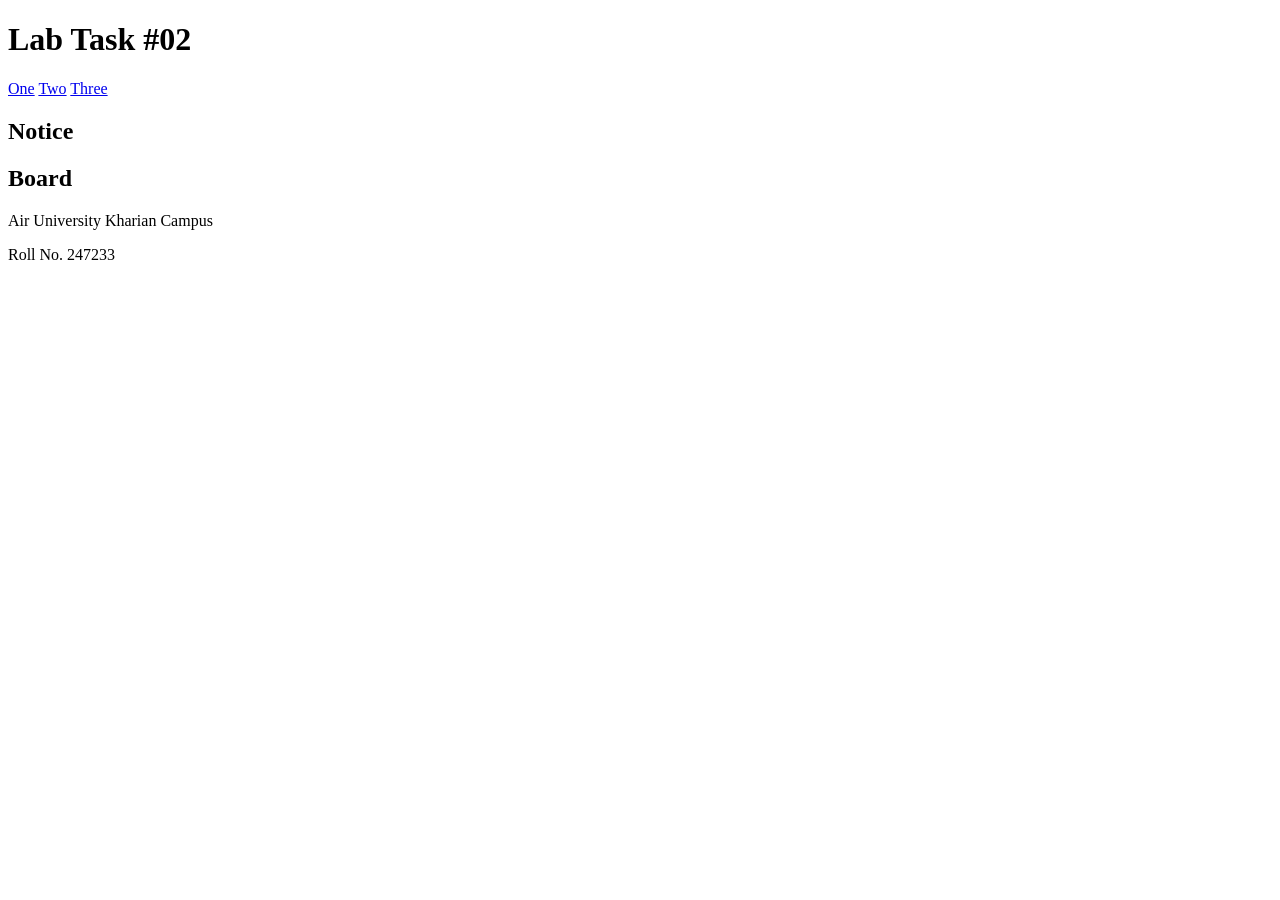
<file: lab2/index.html>
<!DOCTYPE html>
<html lang="en">
<head>
  <meta charset="UTF-8">
  <meta name="viewport" content="width=device-width, initial-scale=1.0">
  <title>Full Stack Development Lab </title>
</head>
<body>

  <header>
    <h1>Lab Task #02</h1> 
  </header>

  <nav>
    <a href="#one">One</a>
    <a href="#two">Two</a>
    <a href="#three">Three</a>
  </nav>

  <section id="one">
    <h2>Notice</h2>
  </section>

  <section id="two">
  </section>

  <section id="three">
    <h2>Board</h2>
    <p>Air University Kharian Campus</p>
  </section>

  <footer id="contact">
    <p>Roll No. 247233</p> 
  </footer>

</body>
</html>
</file>
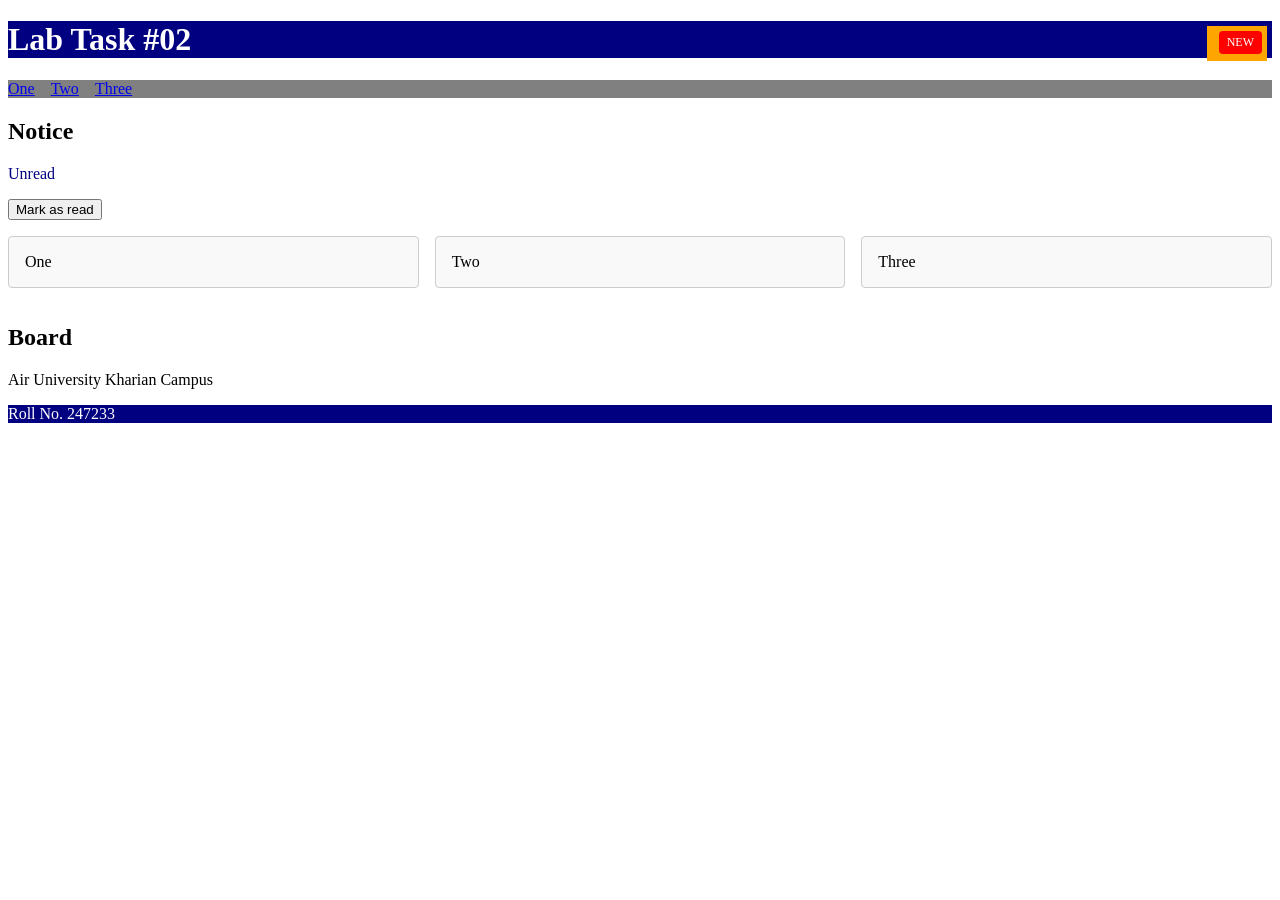
<file: lab2/task10/index.html>
<!DOCTYPE html>
<html lang="en">
<head>
  <meta charset="UTF-8">
  <meta name="viewport" content="width=device-width, initial-scale=1.0">
  <title>Full Stack Development Lab </title>
  <link rel="stylesheet" href="styles.css">
</head>
<body>

  <header class="hero">
    <h1>Lab Task #02</h1> 
    <div class="behind"></div>
    <span id="badge" class="badge">NEW</span>
  </header>

  <nav>
    <a href="#one">One</a>
    <a href="#two">Two</a>
    <a href="#three">Three</a>
  </nav>

  <section id="one">
    <h2>Notice</h2>
    <p id="status" class="note">Unread</p>
    <button id="mark" type="button">Mark as read</button>
  </section>

  <section id="two" class="cards">
    <article class="card">One</article>
    <article class="card">Two</article>
    <article class="card">Three</article>
  </section>

  <section id="three">
    <h2>Board</h2>
    <p>Air University Kharian Campus</p>
  </section>

  <footer id="contact">
    <p>Roll No. 247233</p> 
  </footer>

</body>
</html>
</file>
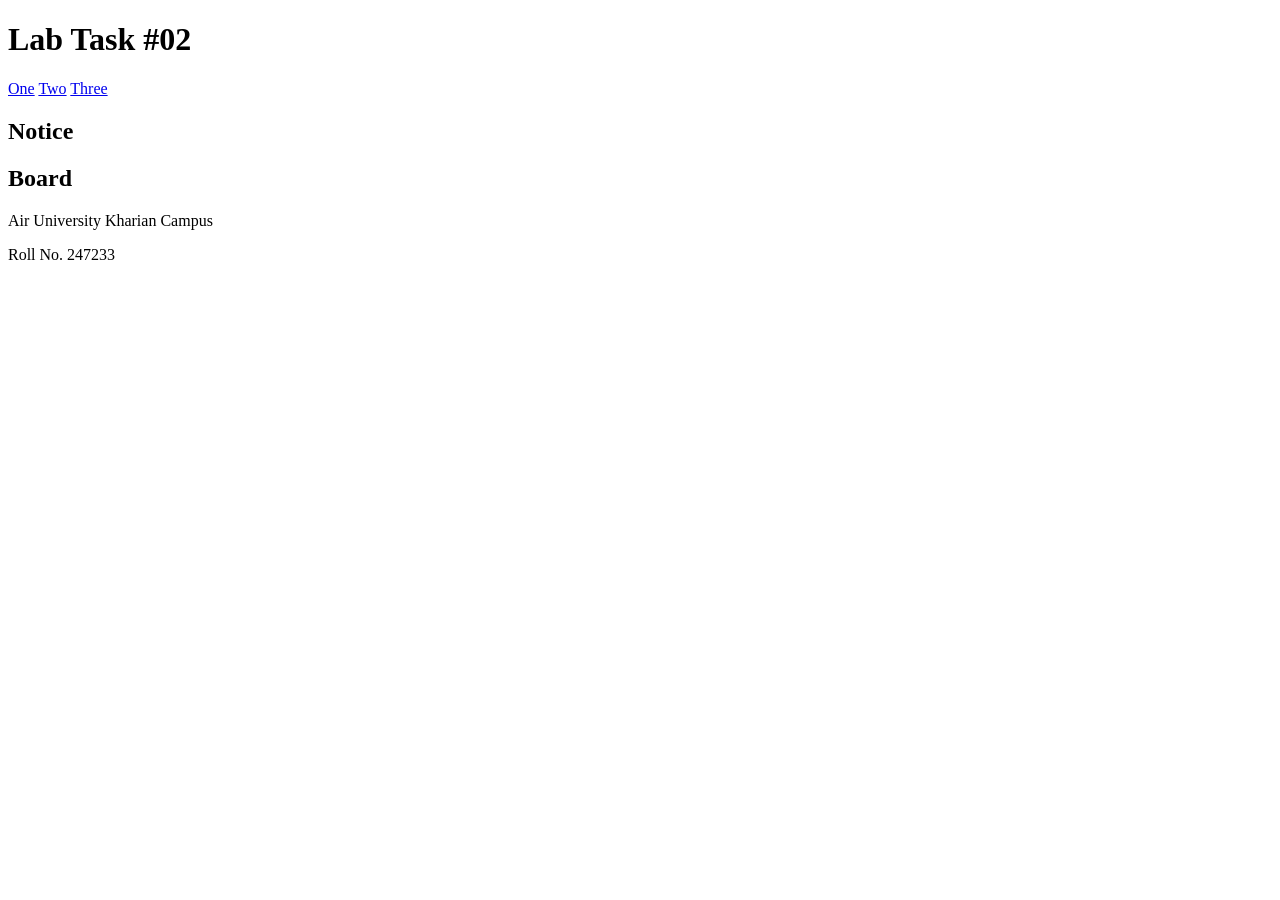
<file: lab2/task2/index.html>
<!DOCTYPE html>
<html lang="en">
<head>
  <meta charset="UTF-8">
  <meta name="viewport" content="width=device-width, initial-scale=1.0">
  <title>Full Stack Development Lab </title>
  <link rel="stylesheet" href="styles.css">
</head>
<body>

  <header>
    <h1>Lab Task #02</h1> 
  </header>

  <nav>
    <a href="#one">One</a>
    <a href="#two">Two</a>
    <a href="#three">Three</a>
  </nav>

  <section id="one">
    <h2>Notice</h2>
  </section>

  <section id="two">
  </section>

  <section id="three">
    <h2>Board</h2>
    <p>Air University Kharian Campus</p>
  </section>

  <footer id="contact">
    <p>Roll No. 247233</p> 
  </footer>

</body>
</html>
</file>
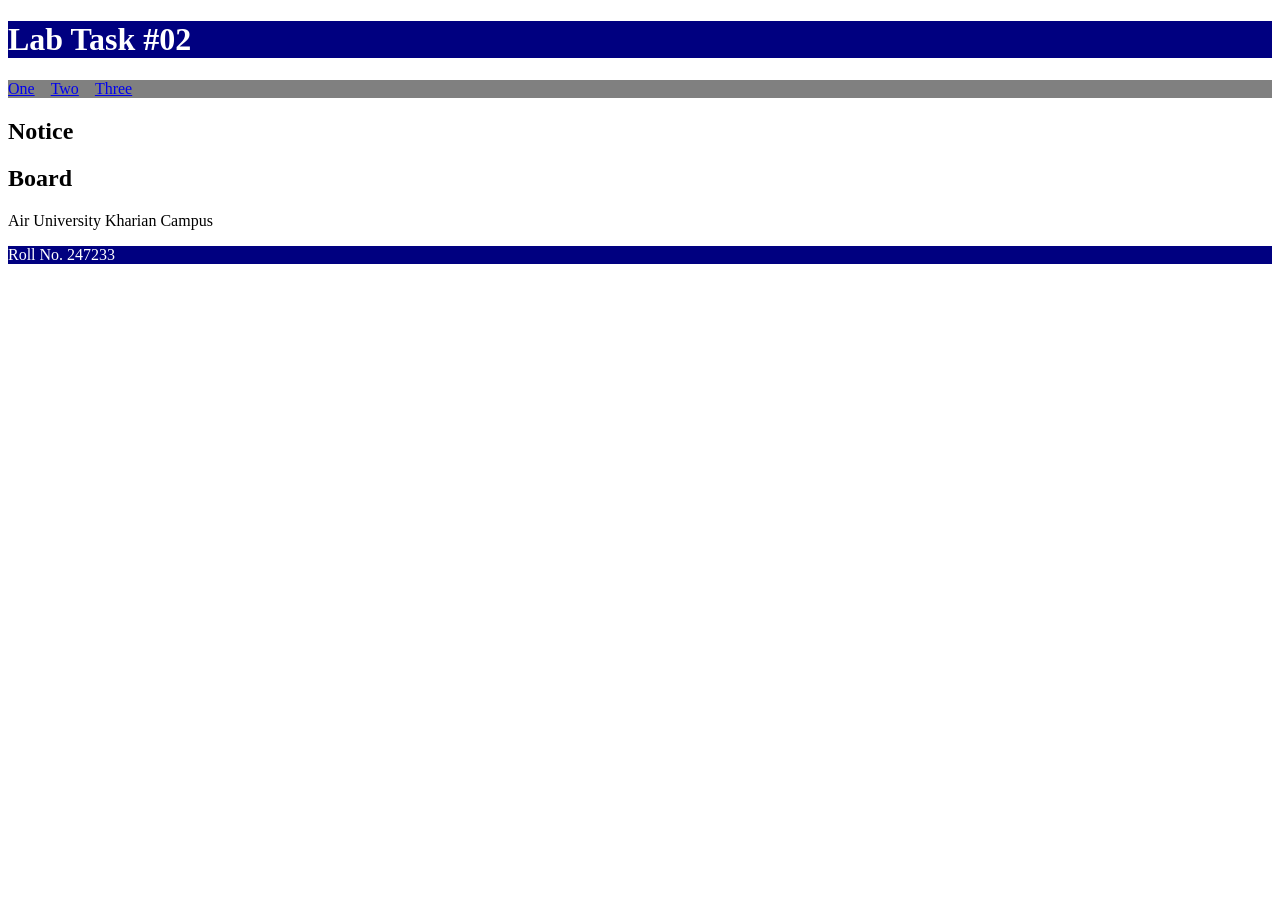
<file: lab2/task4/index.html>
<!DOCTYPE html>
<html lang="en">
<head>
  <meta charset="UTF-8">
  <meta name="viewport" content="width=device-width, initial-scale=1.0">
  <title>Full Stack Development Lab </title>
  <link rel="stylesheet" href="styles.css">
</head>
<body>

  <header class="hero">
    <h1>Lab Task #02</h1> 
  </header>

  <nav>
    <a href="#one">One</a>
    <a href="#two">Two</a>
    <a href="#three">Three</a>
  </nav>

  <section id="one">
    <h2>Notice</h2>
  </section>

  <section id="two">
  </section>

  <section id="three">
    <h2>Board</h2>
    <p>Air University Kharian Campus</p>
  </section>

  <footer id="contact">
    <p>Roll No. 247233</p> 
  </footer>

</body>
</html>
</file>
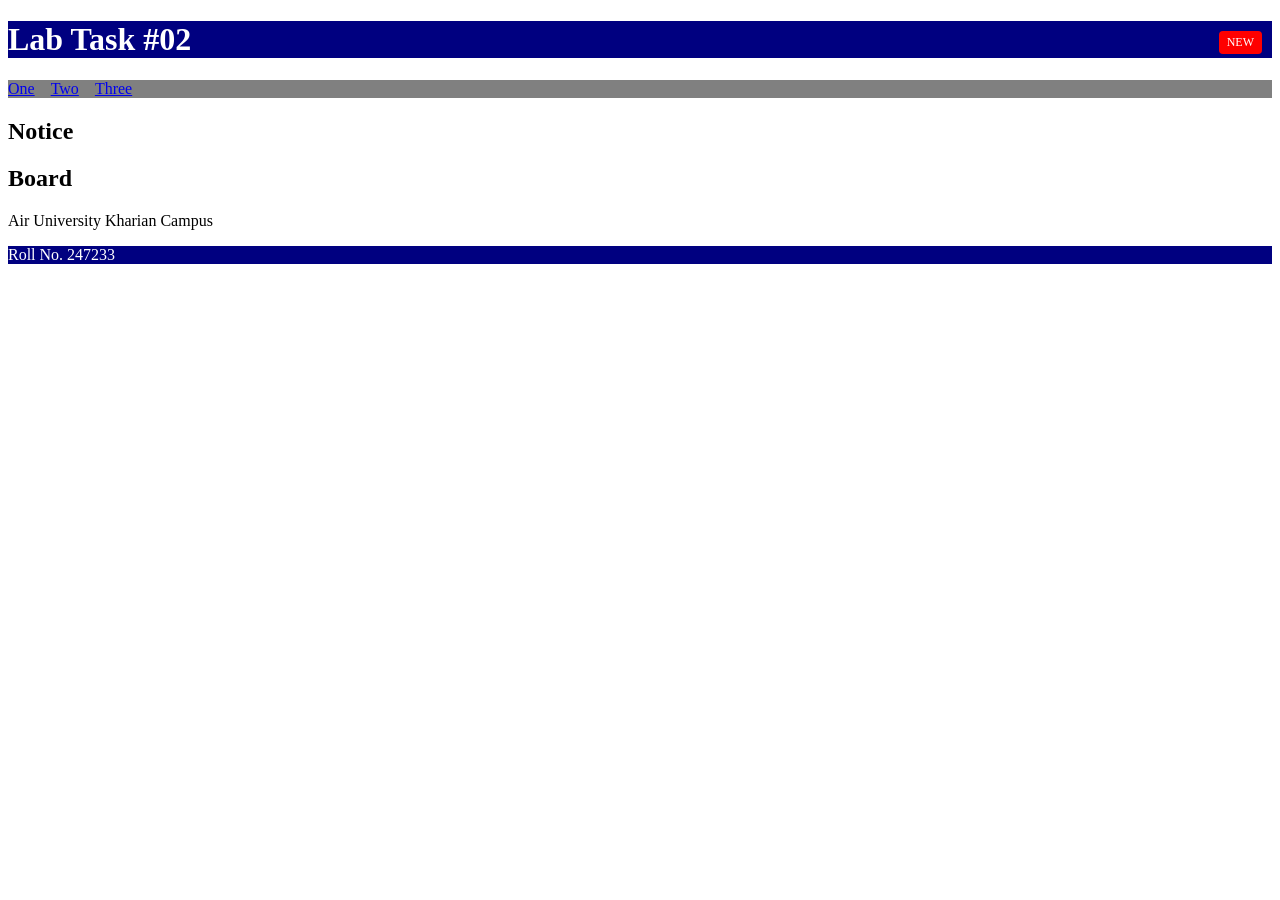
<file: lab2/task5/index.html>
<!DOCTYPE html>
<html lang="en">
<head>
  <meta charset="UTF-8">
  <meta name="viewport" content="width=device-width, initial-scale=1.0">
  <title>Full Stack Development Lab </title>
  <link rel="stylesheet" href="styles.css">
</head>
<body>

  <header class="hero">
    <h1>Lab Task #02</h1> 
    <span id="badge" class="badge">NEW</span>
  </header>

  <nav>
    <a href="#one">One</a>
    <a href="#two">Two</a>
    <a href="#three">Three</a>
  </nav>

  <section id="one">
    <h2>Notice</h2>
  </section>

  <section id="two">
  </section>

  <section id="three">
    <h2>Board</h2>
    <p>Air University Kharian Campus</p>
  </section>

  <footer id="contact">
    <p>Roll No. 247233</p> 
  </footer>

</body>
</html>
</file>
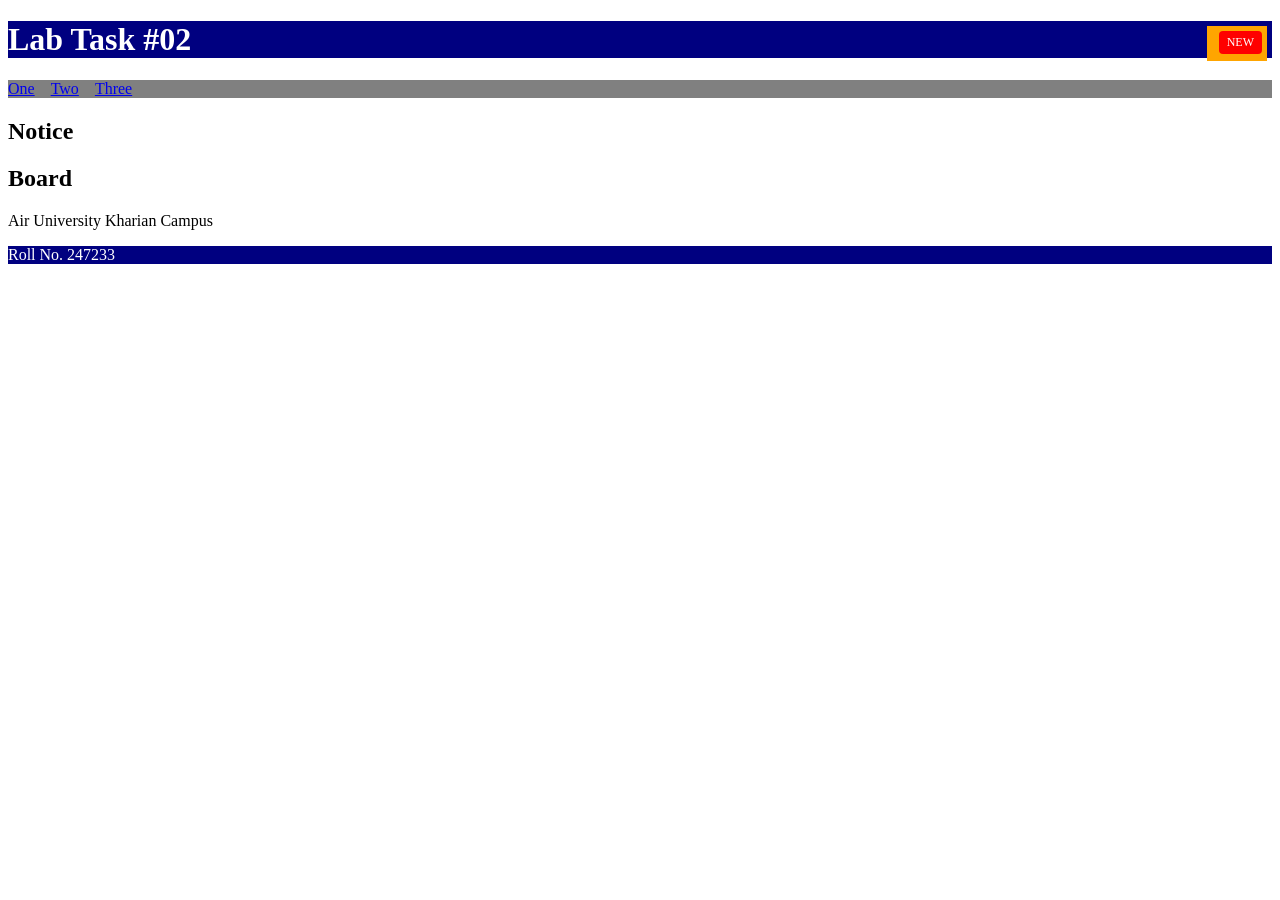
<file: lab2/task6/index.html>
<!DOCTYPE html>
<html lang="en">
<head>
  <meta charset="UTF-8">
  <meta name="viewport" content="width=device-width, initial-scale=1.0">
  <title>Full Stack Development Lab </title>
  <link rel="stylesheet" href="styles.css">
</head>
<body>

  <header class="hero">
    <h1>Lab Task #02</h1> 
    <div class="behind"></div>
    <span id="badge" class="badge">NEW</span>
  </header>

  <nav>
    <a href="#one">One</a>
    <a href="#two">Two</a>
    <a href="#three">Three</a>
  </nav>

  <section id="one">
    <h2>Notice</h2>
  </section>

  <section id="two">
  </section>

  <section id="three">
    <h2>Board</h2>
    <p>Air University Kharian Campus</p>
  </section>

  <footer id="contact">
    <p>Roll No. 247233</p> 
  </footer>

</body>
</html>
</file>
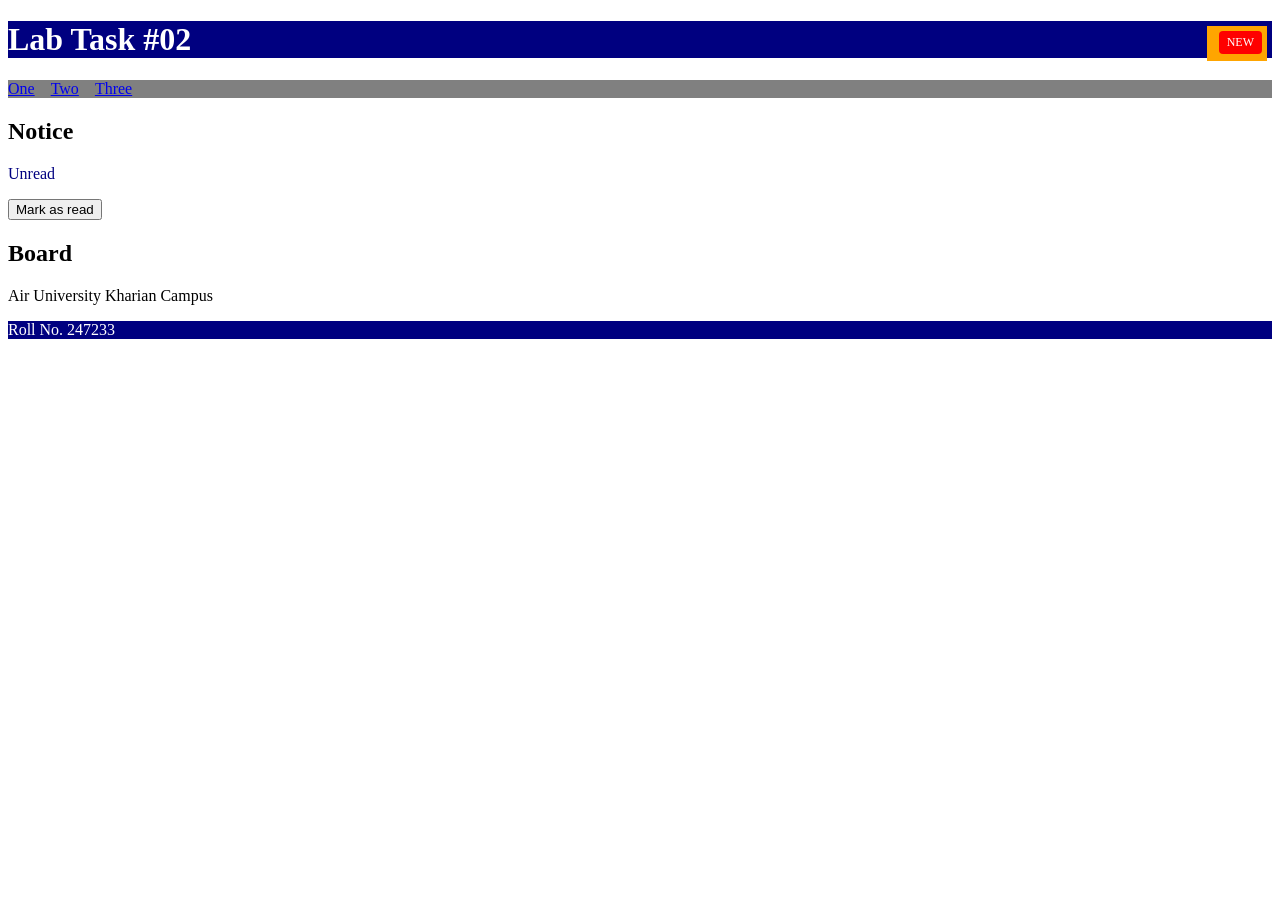
<file: lab2/task7/index.html>
<!DOCTYPE html>
<html lang="en">
<head>
  <meta charset="UTF-8">
  <meta name="viewport" content="width=device-width, initial-scale=1.0">
  <title>Full Stack Development Lab </title>
  <link rel="stylesheet" href="styles.css">
</head>
<body>

  <header class="hero">
    <h1>Lab Task #02</h1> 
    <div class="behind"></div>
    <span id="badge" class="badge">NEW</span>
  </header>

  <nav>
    <a href="#one">One</a>
    <a href="#two">Two</a>
    <a href="#three">Three</a>
  </nav>

  <section id="one">
    <h2>Notice</h2>
    <p id="status" class="note">Unread</p>
    <button id="mark" type="button">Mark as read</button>
  </section>

  <section id="two">
  </section>

  <section id="three">
    <h2>Board</h2>
    <p>Air University Kharian Campus</p>
  </section>

  <footer id="contact">
    <p>Roll No. 247233</p> 
  </footer>

</body>
</html>
</file>
<file: lab2/task10/styles.css>
* {
  box-sizing: border-box;
}

.hero {
  position: relative;
}

.behind {
  position: absolute;
  top: 5px;
  right: 5px;
  width: 60px;
  height: 35px;
  background-color: orange;
  z-index: 1;
}

.badge {
  position: absolute;
  top: 10px;
  right: 10px;
  background-color: red;
  color: white;
  padding: 4px 8px;
  font-size: 12px;
  border-radius: 4px;
  z-index: 2;
}

header, footer {
  background-color: navy;
  color: white;
}

nav {
  background-color: grey;
  display: flex;
  gap: 1rem;
}

nav a:hover {
  color: lightgray;
}

.note {
  color: red;
}

#status {
  color: navy;
}

.cards {
  display: grid;
  grid-template-columns: 1fr 1fr 1fr;
  gap: 1rem;
  padding: 1rem 0;
}

.card {
  border: 1px solid #ccc;
  padding: 1rem;
  background-color: #f9f9f9;
  border-radius: 4px;
}

/* Media query for screens 600px wide or narrower */
@media (max-width: 600px) {
  .cards {
    grid-template-columns: 1fr;
  }
}
</file>
<file: lab2/task2/styles.css>
* {
  box-sizing: border-box;
}
</file>
<file: lab2/task4/styles.css>
* {
  box-sizing: border-box;
}

.hero {
  position: relative;
}

header, footer {
  background-color: navy;
  color: white;
}

nav {
  background-color: grey;
  display: flex;
  gap: 1rem;
}

nav a:hover {
  color: lightgray;
}
</file>
<file: lab2/task5/styles.css>
* {
  box-sizing: border-box;
}

.hero {
  position: relative;
}
.badge {
  position: absolute;
  top: 10px;
  right: 10px;
  background-color: red;
  color: white;
  padding: 4px 8px;
  font-size: 12px;
  border-radius: 4px;
}

header, footer {
  background-color: navy;
  color: white;
}

nav {
  background-color: grey;
  display: flex;
  gap: 1rem;
}

nav a:hover {
  color: lightgray;
}
</file>
<file: lab2/task6/styles.css>
* {
  box-sizing: border-box;
}

.hero {
  position: relative;
}

/* Orange block positioned behind the badge */
.behind {
  position: absolute;
  top: 5px;
  right: 5px;
  width: 60px;
  height: 35px;
  background-color: orange;
  z-index: 1;
}

/* Badge sitting in front of the orange block */
.badge {
  position: absolute;
  top: 10px;
  right: 10px;
  background-color: red;
  color: white;
  padding: 4px 8px;
  font-size: 12px;
  border-radius: 4px;
  z-index: 2;
}

header, footer {
  background-color: navy;
  color: white;
}

nav {
  background-color: grey;
  display: flex;
  gap: 1rem;
}

nav a:hover {
  color: lightgray;
}
</file>
<file: lab2/task7/styles.css>
* {
  box-sizing: border-box;
}

.hero {
  position: relative;
}

.behind {
  position: absolute;
  top: 5px;
  right: 5px;
  width: 60px;
  height: 35px;
  background-color: orange;
  z-index: 1;
}

.badge {
  position: absolute;
  top: 10px;
  right: 10px;
  background-color: red;
  color: white;
  padding: 4px 8px;
  font-size: 12px;
  border-radius: 4px;
  z-index: 2;
}

header, footer {
  background-color: navy;
  color: white;
}

nav {
  background-color: grey;
  display: flex;
  gap: 1rem;
}

nav a:hover {
  color: lightgray;
}

/* Specificity Rules */
.note {
  color: red;
}

#status {
  color: navy;
}
</file>
